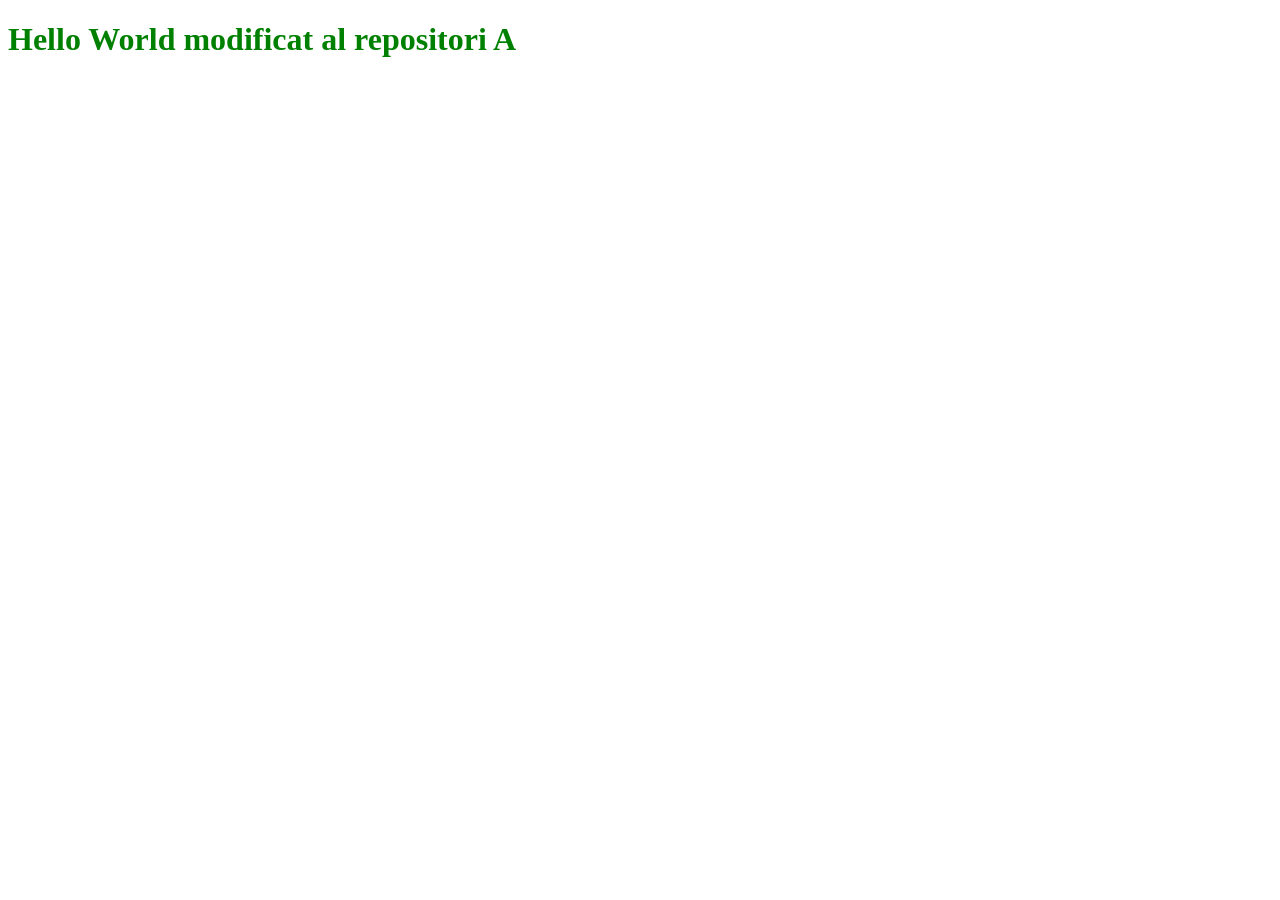
<file: index.html>
<!DOCTYPE html>
<html lang="en">
<head>
    <meta charset="UTF-8">
    <meta name="viewport" content="width=device-width, initial-scale=1.0">
    <title>Document</title>
    <link rel="stylesheet" href="Sytle.css">
</head>
<body>

    <h1>Hello World modificat al repositori A</h1>
    
</body>
</html>
</file>
<file: Sytle.css>
h1{
    color: green;
}

p{
    color: red;
    font-style: italic;
}
</file>
